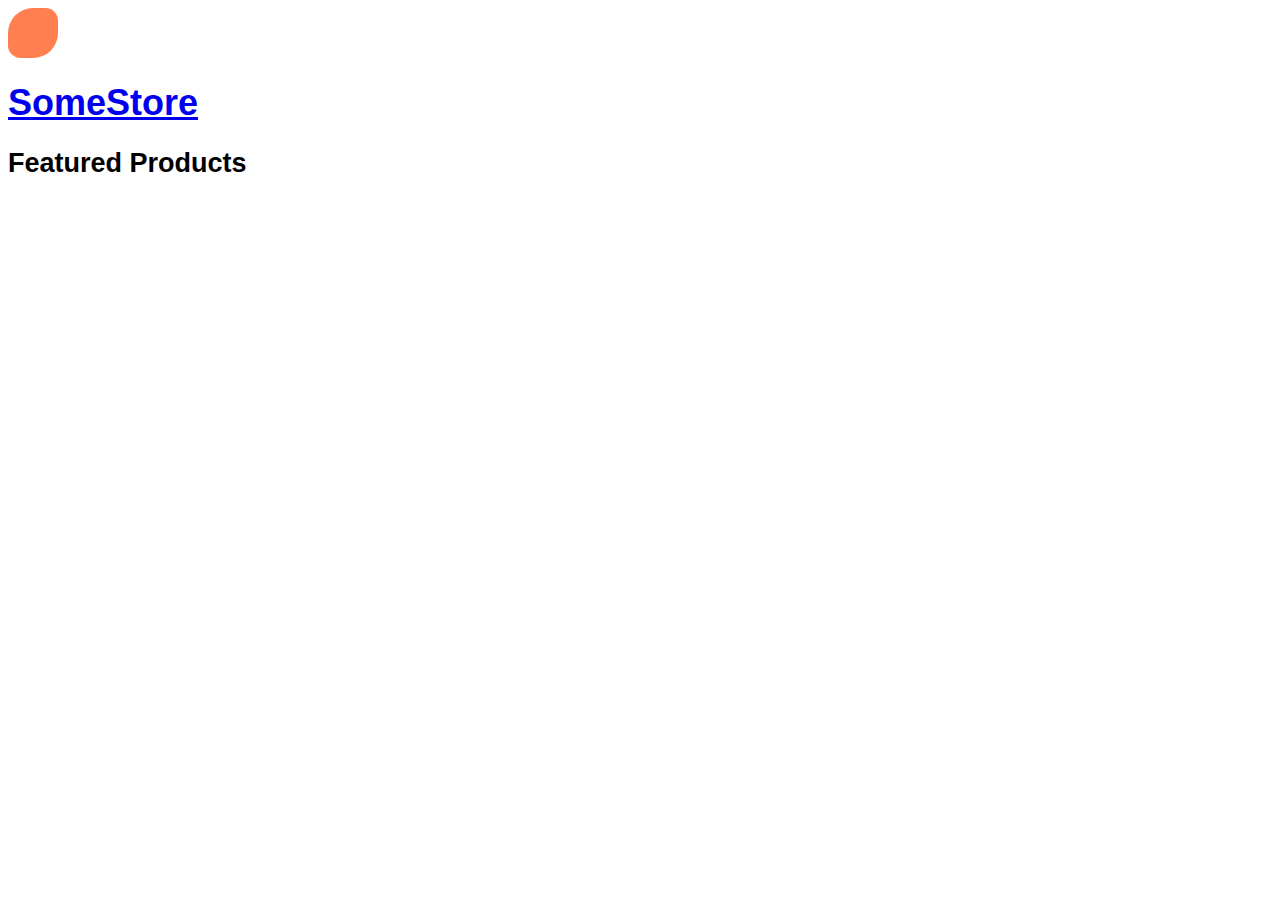
<file: sandbox/paramsPract/index.html>
<!DOCTYPE html>
<html lang="en">
  <head>
    <meta charset="UTF-8" />
    <meta name="viewport" content="width=device-width, initial-scale=1.0" />
    <title>Featured Products</title>
    <script src="params.js" defer></script>
    <link rel="stylesheet" href="params.css" />
  </head>
  <body>
    <header>
      <a href="index.html" class="logo">
        <div class="logoImg"></div>
        <h1>SomeStore</h1>
      </a>
    </header>
    <main>
      <h2>Featured Products</h2>
      <ul id="products"></ul>
    </main>
  </body>
</html>
</file>
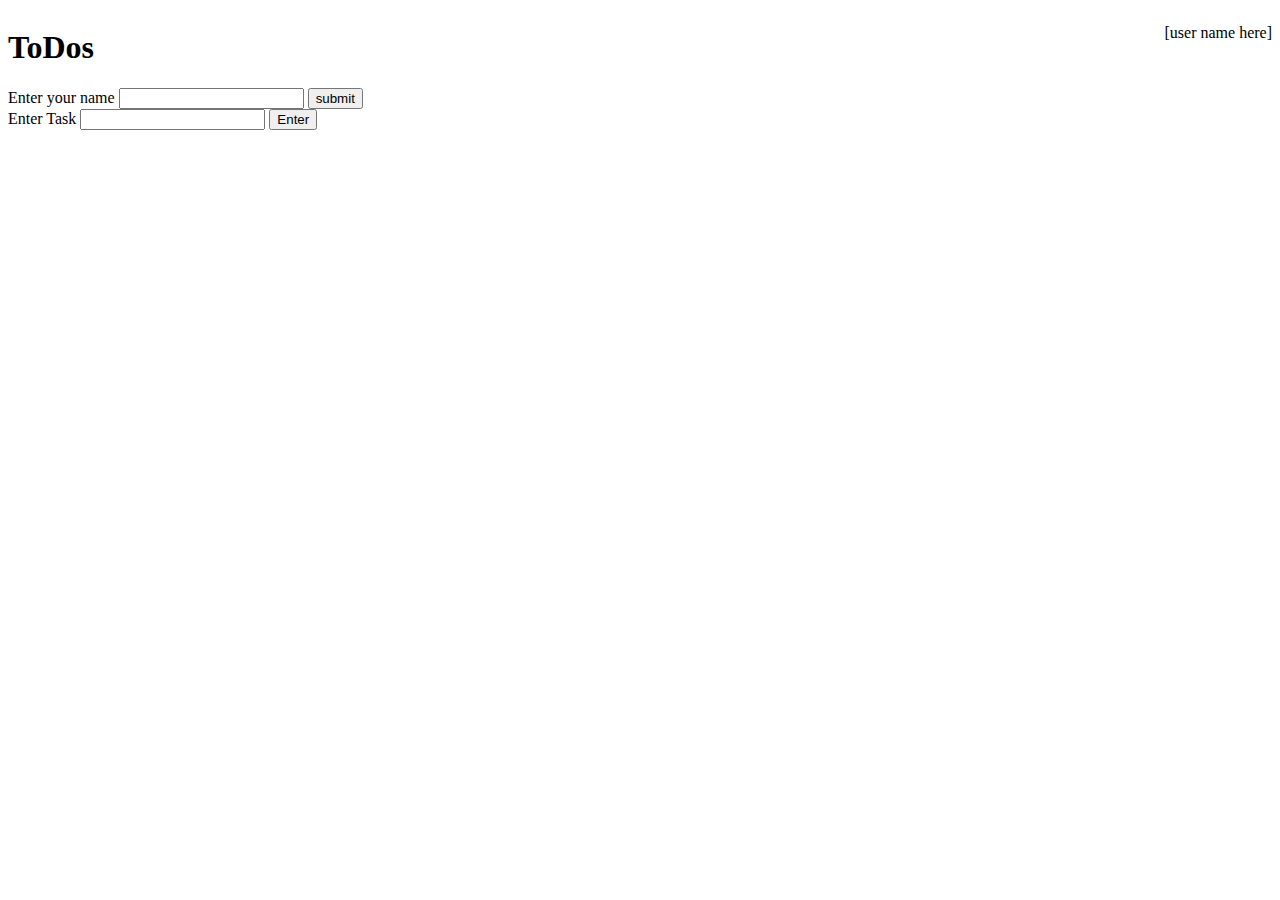
<file: sandbox/storage.html>
<!-- storage.html -->
<!DOCTYPE html>
<html lang="en">
  <head>
    <meta charset="UTF-8" />
    <meta http-equiv="X-UA-Compatible" content="IE=edge" />
    <meta name="viewport" content="width=device-width, initial-scale=1.0" />
    <title>localStorage practice: ToDos</title>
    <script src="storage.js" defer></script>
    <style>
      header {
        display: flex;
        justify-content: space-between;
      }
      .todos {
        width: 300px;
      }
      .todos > li {
        display: flex;
        justify-content: space-between;
        align-items: center;
        border: 1px solid;
        padding: 0.5em;
      }
      .todos p {
        margin: 0;
      }
      .todos span {
        cursor: pointer;
      }
      .strike {
        text-decoration: line-through;
        color: gray;
      }
    </style>
  </head>
  <body>
    <header>
        <h1>ToDos</h1>
        <p class="user">[user name here]</p>
    </header>
    <main>
        <section>
            <label for="name">Enter your name</label>
            <input type="text" id="name" name="name">
            <button id="submitName">submit</button>
        </section>
    <section>
      <label for="todo">Enter Task</label>
      <input name="todo" id="todo" />
      <button id="submitTask">Enter</button>
    </section>
    <ul id="todoList" class="todos"></ul>
    </main>
  </body>
</html>
</file>
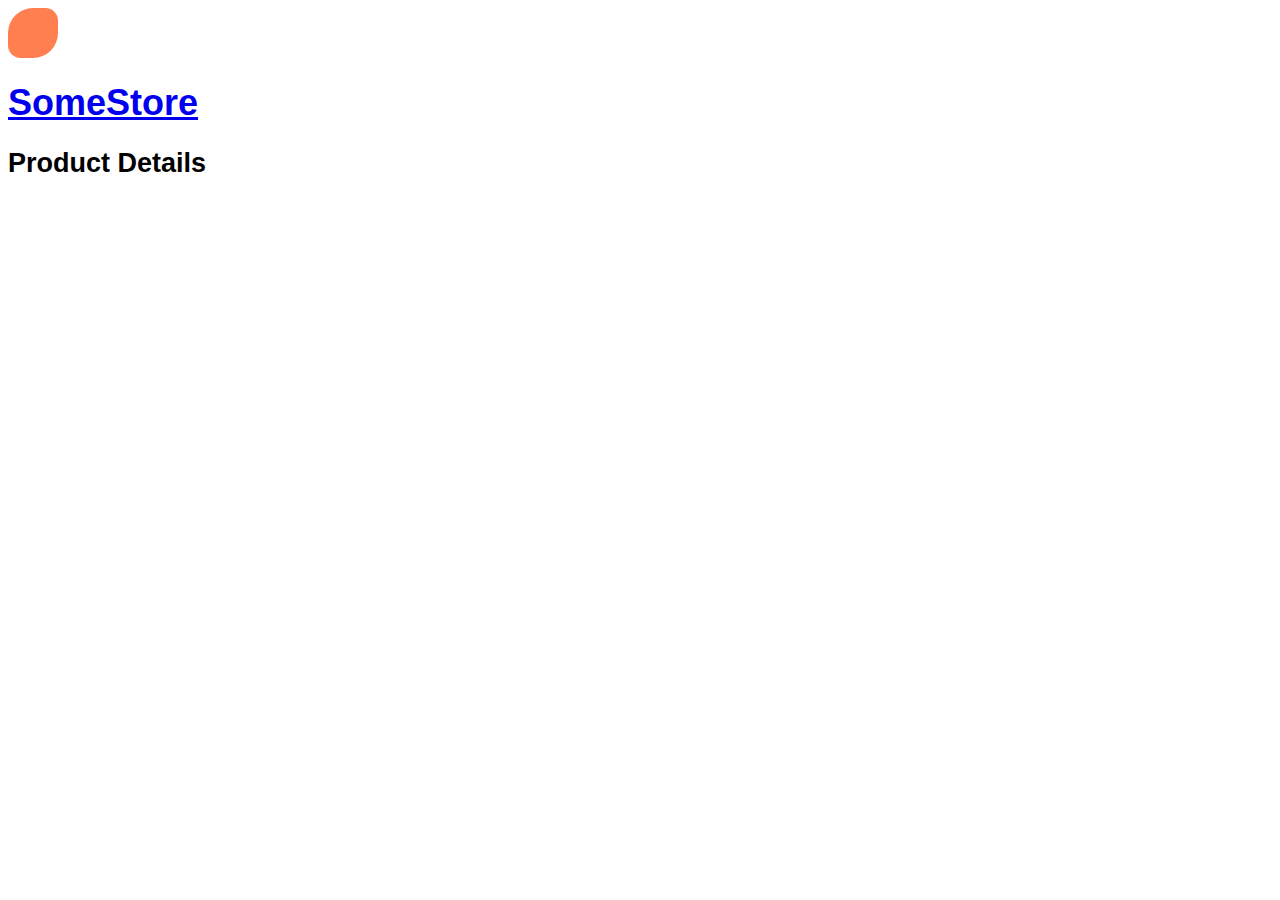
<file: sandbox/paramsPract/product.html>
<!-- product.html -->
<!DOCTYPE html>
<html lang="en">
  <head>
    <meta charset="UTF-8" />
    <meta name="viewport" content="width=device-width, initial-scale=1.0" />
    <title>Product details</title>
    <script src="params.js" defer></script>
    <link rel="stylesheet" href="params.css" />
  </head>
  <body>
    <header>
      <a href="index.html" class="logo">
        <div class="logoImg"></div>
        <h1>SomeStore</h1>
      </a>
    </header>
    <main>
      <h2>Product Details</h2>
    </main>
  </body>
</html>
</file>
<file: sandbox/paramsPract/params.css>
body {
    font-size: 18px;
    font-family: Arial, sans-serif;
  }
  img {
    max-width: 100%;
  }
  .logoImg {
    border-radius: 50% 25%;
    width: 50px;
    height: 50px;
    background-color: coral;
  }
</file>
